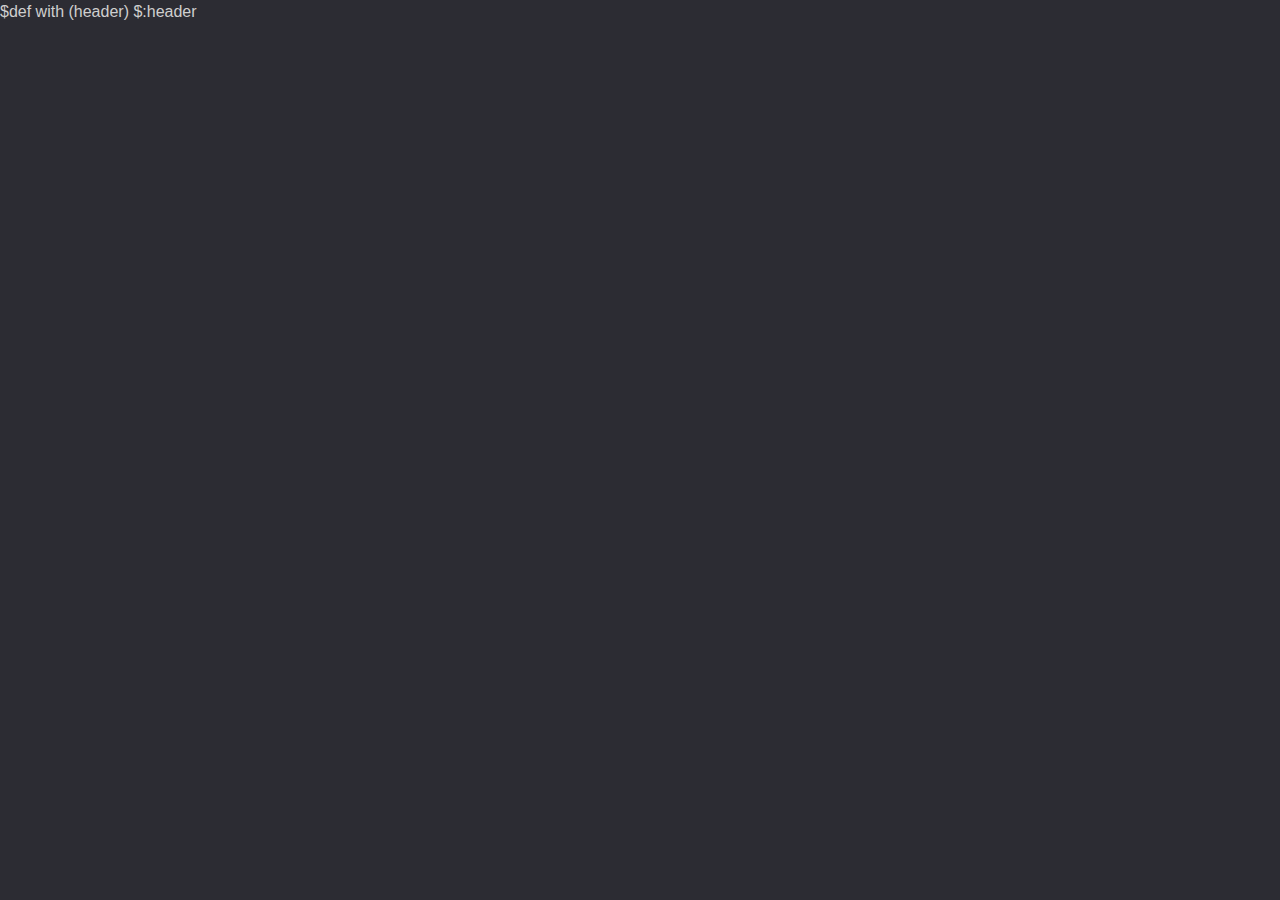
<file: templates/index.html>
$def with (header)

<!-- templates/index.html -->
<!DOCTYPE html>
<html lang="en">
<head>
    <meta charset="UTF-8">
    <meta name="viewport" content="width=device-width, initial-scale=1.0">
    <link href="https://stackpath.bootstrapcdn.com/bootstrap/4.5.0/css/bootstrap.min.css" rel="stylesheet">
    <link rel="stylesheet" href="/static/css/custom.css">
    <title>My Website</title>
</head>
<body>
    $:header

    <div class="container">
    
    </div>
</body>
</html>
</file>
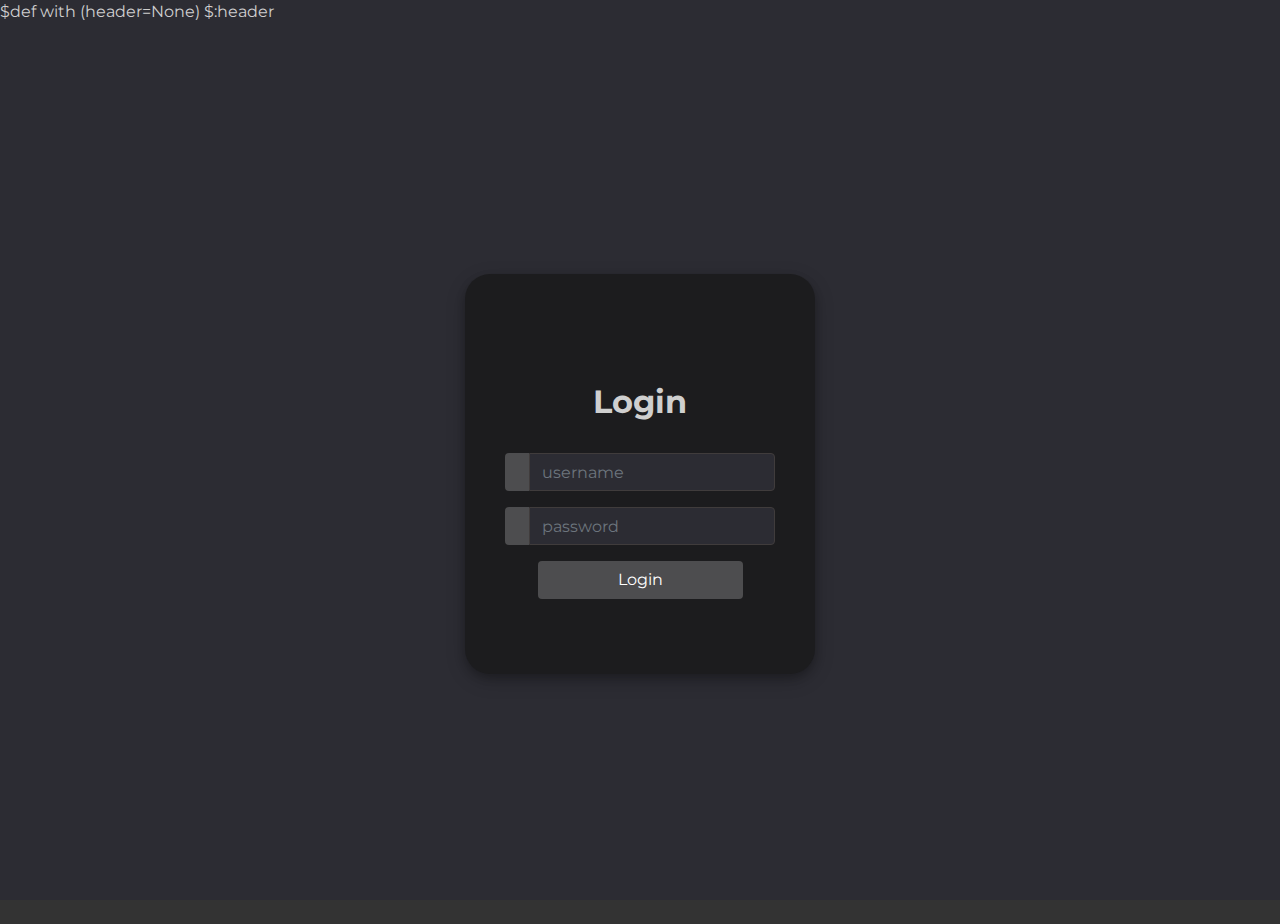
<file: templates/login.html>
$def with (header=None)

<!DOCTYPE html>
<html>
<head>
    <title>Login Page</title>
    <link rel="stylesheet" href="https://stackpath.bootstrapcdn.com/bootstrap/4.3.1/css/bootstrap.min.css">
    <link rel="stylesheet" href="https://fonts.googleapis.com/css2?family=Montserrat:wght@300;400;700&display=swap">
    <link rel="stylesheet" href="/static/css/custom.css">
</head>
<body>
    $:header
    <div class="container h-100">
        <div class="d-flex justify-content-center align-items-center h-100">
            <div class="user_card">
                <div class="d-flex justify-content-center form_container">
                    <form action="/login" method="post">
                        <h2 class="text-center title">Login</h2>
                        <div class="input-group mb-3">
                            <div class="input-group-append">
                                <span class="input-group-text"><i class="fas fa-user"></i></span>
                            </div>
                            <input type="text" name="username" class="form-control input_user" placeholder="username">
                        </div>
                        <div class="input-group mb-2">
                            <div class="input-group-append">
                                <span class="input-group-text"><i class="fas fa-key"></i></span>
                            </div>
                            <input type="password" name="password" class="form-control input_pass" placeholder="password">
                        </div>
                        <div class="d-flex justify-content-center mt-3 login_container">
                            <button type="submit" class="btn login_btn">Login</button>
                        </div>
                    </form>
                </div>
            </div>
        </div>
    </div>
    <script src="https://code.jquery.com/jquery-3.3.1.slim.min.js"></script>
    <script src="https://cdnjs.cloudflare.com/ajax/libs/popper.js/1.14.7/umd/popper.min.js"></script>
    <script src="https://stackpath.bootstrapcdn.com/bootstrap/4.3.1/js/bootstrap.min.js"></script>
</body>
</html>
</file>
<file: static/css/custom.css>
/* Additional CSS */
.input_user, .input_pass {
    background: #2c2c33 !important; /* pastel grey */
    color: #cfcfcf !important; /* pastel grey */
    border-color: #403c3c !important; /* darker grey for border */
}

.input_user:focus, .input_pass:focus {
    border-color: #707070 !important; /* darker grey for border */
    box-shadow: none !important;
}

/* Existing CSS */
body, html {
    height: 100%;
    margin: 0;
    background: #333;
    font-family: 'Montserrat', sans-serif;
}

.user_card {
    height: 400px;
    width: 350px;
    margin-top: auto;
    margin-bottom: auto;
    background: #1c1c1e; /* pastel black */
    position: relative;
    display: flex;
    justify-content: center;
    flex-direction: column;
    padding: 10px;
    border-radius: 25px;
    color: #cfcfcf; /* pastel grey */
    box-shadow: 0 4px 8px 0 rgba(0, 0, 0, 0.2), 0 6px 20px 0 rgba(0, 0, 0, 0.2);
}

.form_container {
    margin-top: 50px;
}

.login_btn {
    width: 100%;
    background: #4d4d4f; /* pastel grey */
    color: white !important;
}

.login_btn:focus {
    box-shadow: none !important;
    outline: 0px !important;
}

.login_container {
    padding: 0 2rem;
}

.input-group-text {
    background: #4d4d4f !important; /* pastel grey */
    color: white !important;
    border: 0 !important;
    border-radius: 0.25rem 0 0 0.25rem !important;
}

.input_user,
.input_pass:focus {
    box-shadow: none !important;
    outline: 0px !important;
}

.custom-checkbox .custom-control-input:checked~.custom-control-label::before {
    background-color: #4d4d4f !important; /* pastel grey */
}

.title {
    color: #cfcfcf; /* pastel grey */
    font-weight: bold;
    margin-bottom: 2rem;
}

/* Additional CSS */
body {
    background-color: #2c2c33 !important; /* pastel grey */
    color: #cfcfcf !important; /* pastel grey */
}

.navbar {
    background-color: #1c1c1e !important; /* pastel black */
}

.navbar .navbar-brand,
.navbar .nav-link {
    color: #cfcfcf !important; /* pastel grey */
}

.navbar .nav-link:hover,
.navbar .nav-link:focus {
    color: #fff !important; /* white */
}

.container h1 {
    color: #cfcfcf; /* pastel grey */
}
</file>
